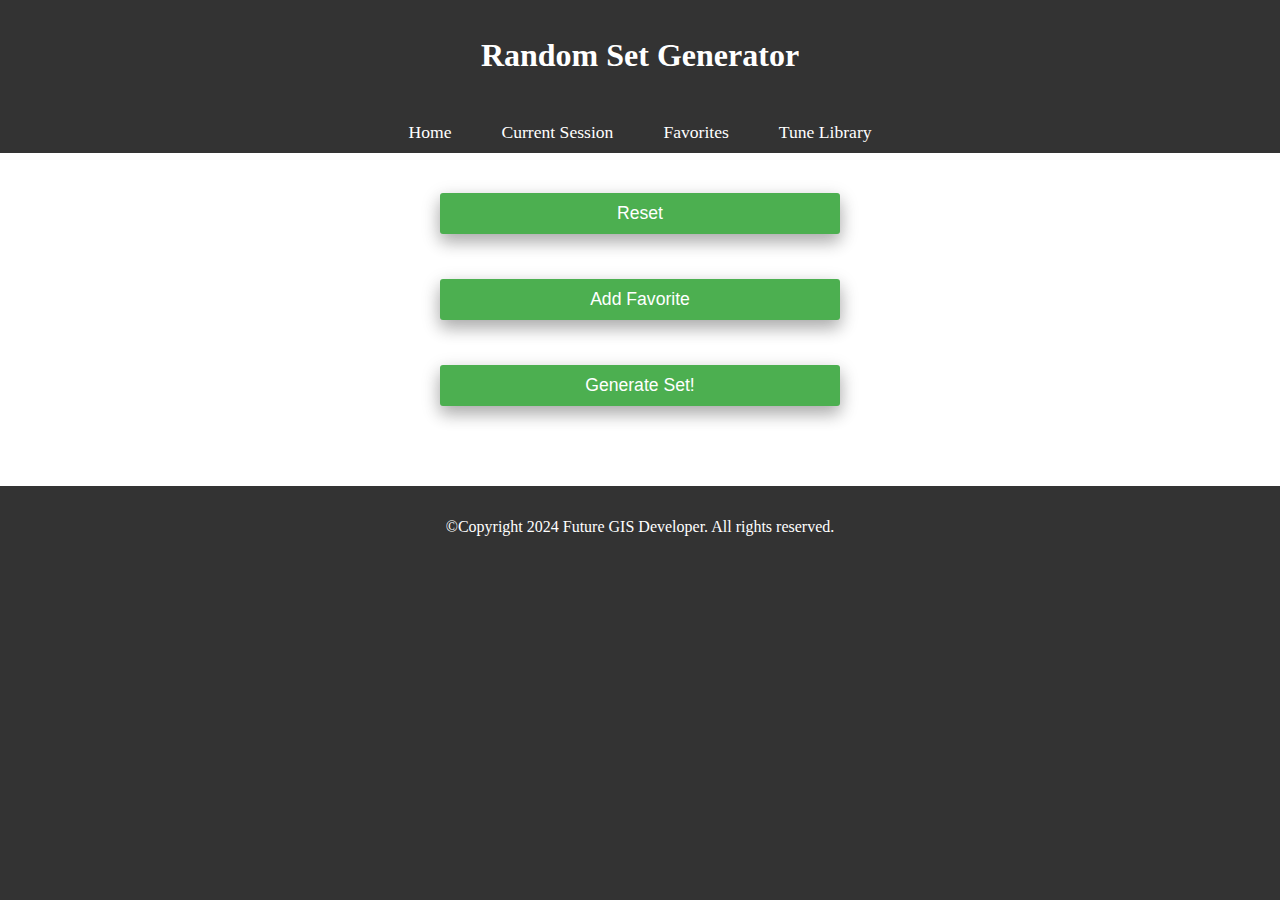
<file: frontend/index.html>
<!doctype html>
<html lang="en-US">
  <head>
    <meta charset="utf-8" />
    <meta name="viewport" content="width=device-width" />

    <title>Random Set</title>
    <link
      href="https://fonts.googleapis.com/css?family=Open+Sans+Condensed:300|Sonsie+One"
      rel="stylesheet" />
    <link rel="stylesheet" href="css/style.css" />
  </head>

  <body>


    <header>
      <h1>Random Set Generator</h1>
    </header>

    <nav>
      <ul>
        <li><a href="index.html">Home</a></li>
        <li><a href="current-session.html">Current Session</a></li>
        <li><a href="favorites.html">Favorites</a></li>
        <li><a href="tune-library.html">Tune Library</a></li>
      </ul>
    </nav>

    <main>
        <section id="homeButtonsContainer">
            <button id='reset'>Reset</button>
            <button id="addFavorite">Add Favorite</button>
            <button id="generateSet">Generate Set!</button>
        </section>
        <div>
          <p id="newSet"></p>
      </div>
    </main>

    <footer>
      <p>©Copyright 2024 Future GIS Developer. All rights reserved.</p>
    </footer>

    <script src="js/script.js"></script>

  </body>
</html>
</file>
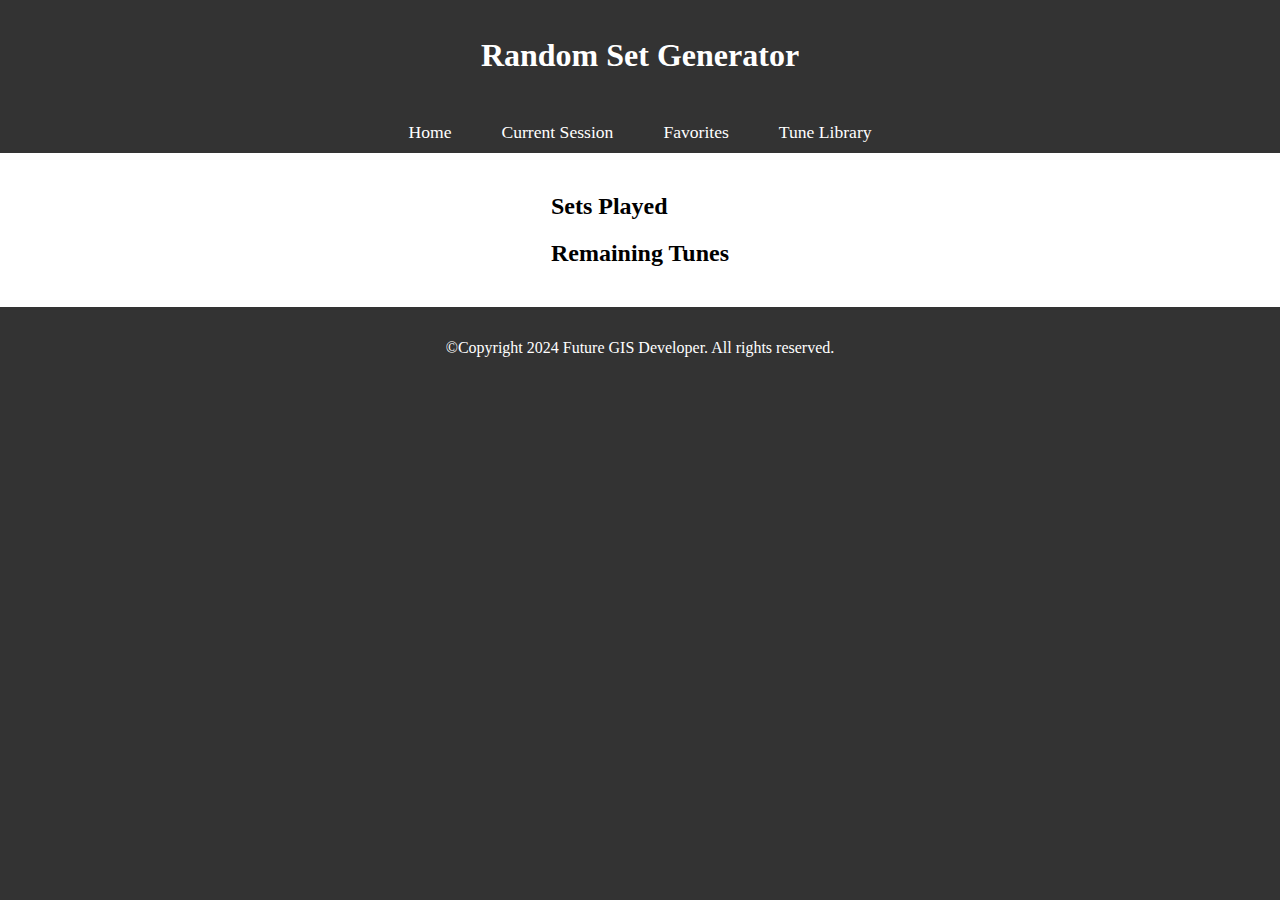
<file: frontend/current-session.html>
<!doctype html>
<html lang="en-US">
  <head>
    <meta charset="utf-8" />
    <meta name="viewport" content="width=device-width" />

    <title>Random Set</title>
    <link
      href="https://fonts.googleapis.com/css?family=Open+Sans+Condensed:300|Sonsie+One"
      rel="stylesheet" />
    <link rel="stylesheet" href="css/style.css" />
  </head>

  <body>


    <header>
      <h1>Random Set Generator</h1>
    </header>

    <nav>
      <ul>
        <li><a href="index.html">Home</a></li>
        <li><a href="current-session.html">Current Session</a></li>
        <li><a href="favorites.html">Favorites</a></li>
        <li><a href="tune-library.html">Tune Library</a></li>
      </ul>
    </nav>

    <main>
      <div id="currentSessionContainer">
        <div id="setsPlayedDiv">
            <h2>Sets Played</h2>
            <ol id="setsPlayed"></ol>
        </div>
        <div id="remainingTunesDiv">
            <h2>Remaining Tunes</h2>
            <ol id="remainingTunes"></ol>
        </div>
        </div>
        
    </section>
  </main>

  <footer>
    <p>©Copyright 2024 Future GIS Developer. All rights reserved.</p>
  </footer>

  <script src="js/current-session.js"></script>

</body>
</html>
</file>
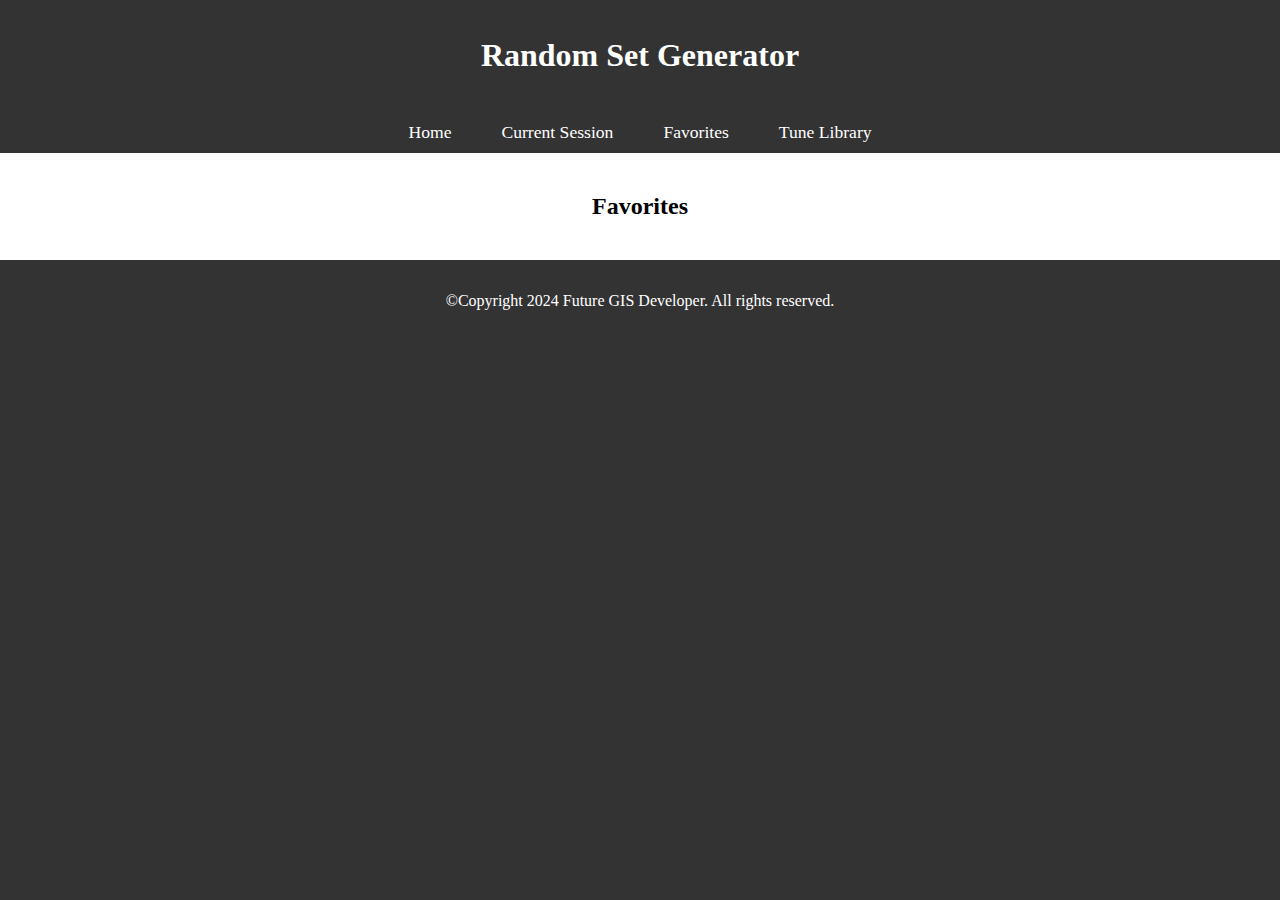
<file: frontend/favorites.html>
<!doctype html>
<html lang="en-US">
  <head>
    <meta charset="utf-8" />
    <meta name="viewport" content="width=device-width" />

    <title>Random Set</title>
     <link
        href="https://fonts.googleapis.com/css?family=Open+Sans+Condensed:300|Sonsie+One"  
        rel="stylesheet" />
      <link rel="stylesheet" href="css/style.css"/>
  </head>

  <body>


    <header>
      <h1>Random Set Generator</h1>
    </header>

    <nav>
      <ul>
        <li><a href="index.html">Home</a></li>
        <li><a href="current-session.html">Current Session</a></li>
        <li><a href="favorites.html">Favorites</a></li>
        <li><a href="tune-library.html">Tune Library</a></li>
      </ul>
    </nav>
<main>
    <section>
        <h2>Favorites</h2>
        <ol id="favorites"></ol>
    </section>
</main>

<footer>
  <p>©Copyright 2024 Future GIS Developer. All rights reserved.</p>
</footer>

<script src="js/favorites.js"></script>

</body>
</html>
</file>
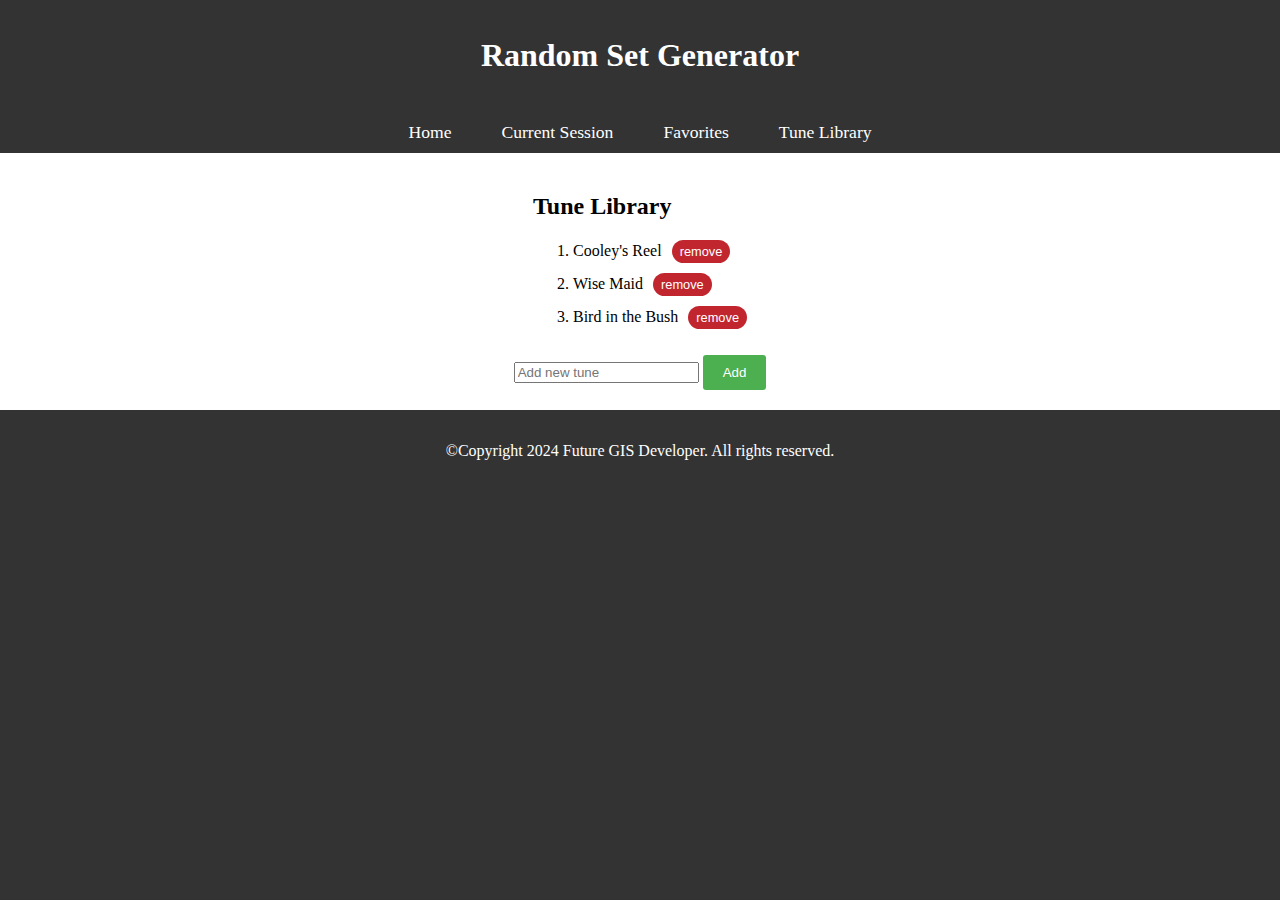
<file: frontend/tune-library.html>
<!doctype html>
<html lang="en-US">
  <head>
    <meta charset="utf-8" />
    <meta name="viewport" content="width=device-width" />

    <title>Tune Library</title>
    <link
      href="https://fonts.googleapis.com/css?family=Open+Sans+Condensed:300|Sonsie+One"
      rel="stylesheet" />
    <link rel="stylesheet" href="css/style.css" />
  </head>

  <body>


    <header>
      <h1>Random Set Generator</h1>
    </header>

    <nav>
      <ul>
        <li><a href="index.html">Home</a></li>
        <li><a href="current-session.html">Current Session</a></li>
        <li><a href="favorites.html">Favorites</a></li>
        <li><a href="tune-library.html">Tune Library</a></li>
      </ul>
    </nav>

    <main>

        <section>
            <h2>Tune Library</h2>
            <!--still want to click tunes and remove them. on hover.-->
            <ol id="tuneLibrary"></ol>
        </section>

        <section>
            <input id="newTune" placeholder="Add new tune">
            <button id="submitNewTune">Add</button>
        </section>


    </main>

    <footer>
      <p>©Copyright 2024 Future GIS Developer. All rights reserved.</p>
    </footer>

    <script src="js/tune-library.js"></script>

  </body>
</html>
</file>
<file: frontend/css/style.css>
body {
    font-family: 'Verdana', 'sans-serif';
    background-color: #333;
    margin: 0;
    padding: 0;
}

header, footer {
    background-color: #333;
    color: white;
    padding: 1em;
    text-align: center;
}

button {
    background-color: #4CAF50;
    color: white;
    border: none;
    padding: 10px 20px;
    cursor: pointer;
    border-radius: 3px;
}

button:hover {
    background-color: #45a049;
}

main {
    padding: 20px;
    background-color: white;
    display: flex;
    flex-direction: column; /* Stack elements vertically */
    align-items: center; /* Center content horizontally */
}

/* Navigation styles */
nav {
    background-color: #333;
    padding: 10px 0;
}

nav ul {
    list-style-type: none;
    display: flex;
    justify-content: center;
    margin: 0;
    padding: 0;
}

nav ul li {
    margin: 0 15px;
}

nav ul li a {
    color: white;
    text-decoration: none;
    font-size: 1.1em;
    padding: 5px 10px;
    transition: background-color 0.4s, color 0.4s;
    border-radius: 5px;
}

nav ul li a:hover {
    background-color: #555;
    color: #f5f5f5;
}

/* Home Buttons container */
#homeButtonsContainer {
    display: flex;
    flex-direction: column;
    margin-bottom: 20px; /* Adds space between buttons and #newSet */
    justify-content: center;
    gap: 5px;
    width: 400px;
}

#addFavorite, #reset, #generateSet {
    /*margin-right: 20px;*/
    font-size: 1.1em;
    box-shadow: 0 8px 16px 0 rgba(0,0,0,0.2), 0 6px 20px 0 rgba(0,0,0,0.19);
    width: 100%;
    margin-bottom: 20px;
    margin-top: 20px;
}

/* New set appearance */
#newSet {
    width: 100%;
    text-align: center;
    margin-top: 20px;
    margin-bottom: 20px; /* Optional, adds space below the new set */
    font-size: 1.1em;
}

/* Button styling */
li button {
    margin-left: 10px;
    margin-bottom: 10px;
    padding: 4px 8px;
    font-size: 0.8em;
    border-radius: 15px;
    background-color: #c1262f;
    color: white;
    border: none;
    cursor: pointer;
    transition: background-color 0.3s ease;
}

li button:hover {
    background-color: #991f27;
}
</file>
